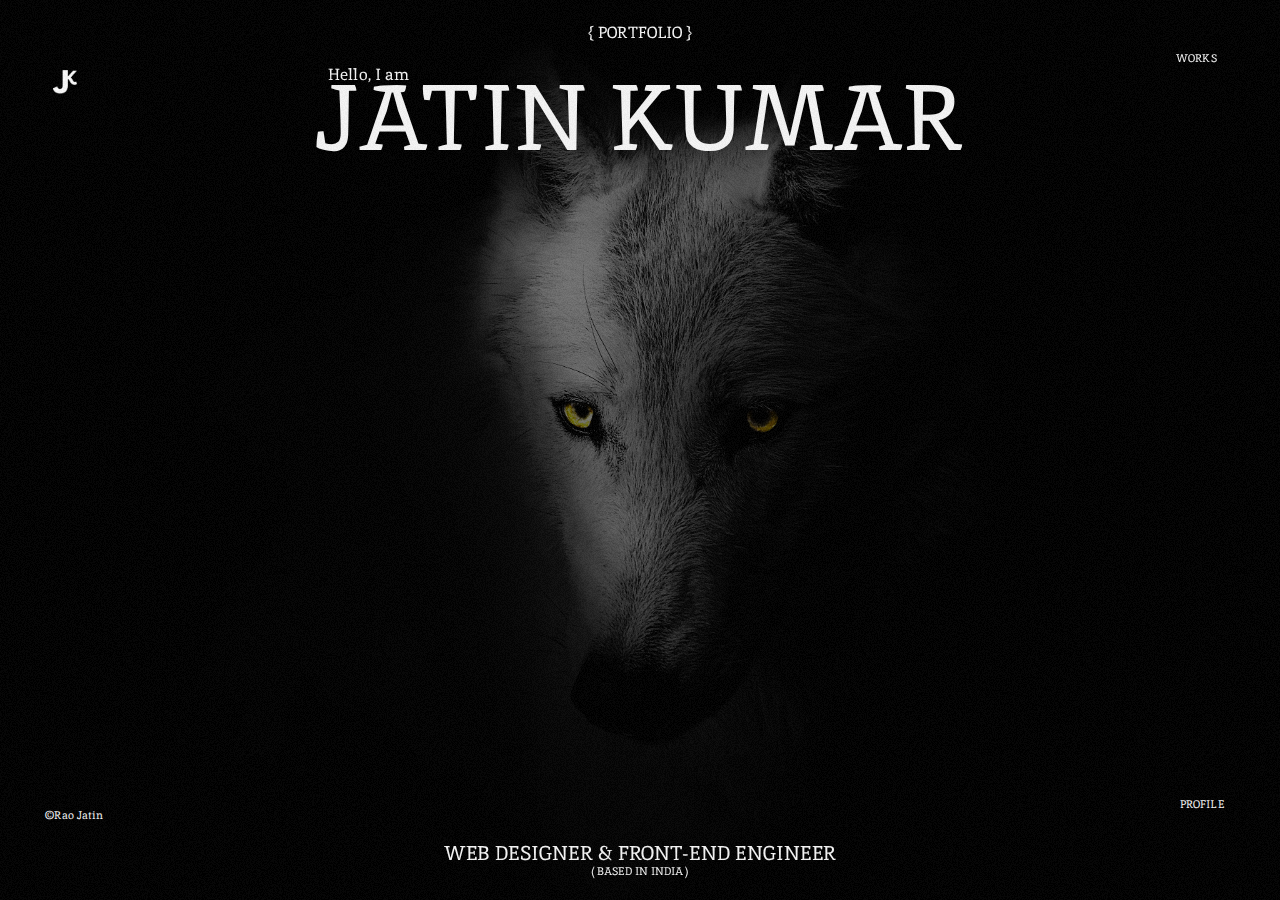
<file: index.html>
<!DOCTYPE html>
<html lang="en">
<head>
    <meta charset="UTF-8">
    <meta name="viewport" content="width=device-width, initial-scale=1.0">
    <link rel="preconnect" href="https://fonts.googleapis.com">
<link rel="preconnect" href="https://fonts.gstatic.com" crossorigin>
<link href="https://fonts.googleapis.com/css2?family=Inika:wght@400;700&display=swap" rel="stylesheet">
<link href="https://fonts.googleapis.com/css2?family=PT+Serif:ital,wght@0,400;0,700;1,400;1,700&display=swap" rel="stylesheet">
    <link rel="stylesheet" href="Script/style.css">
    <title>Rao Jatin</title>
</head>
<body>
    <!-- This is main body  -->
    <div class="root">
        <div class="layout">
            <!-- There is Noise Gif -->
            <div class="ng">
                <div class="ng_gif"></div>
            </div>
            <!-- Header starts -->
            <header style="transform: translate(0px, 0px); opacity: 1;">
                <div class="h_in">
                    <div class="logo">
                        <a href="#"><img src="/Asset/Logo.png" alt=""></a>
                    </div>
                    <div class="works">
                        <a href="#" class="rt">WORKS</a>
                    </div>
                </div>
            </header>
            <!-- Header End  -->

            <!-- Main Section  -->
            <div id="main_contents" class="f_fixed">
                <main>
                    <div class="wrapper" style="opacity: 1; filter: blur(0);">

                        <!-- Hero section Starts  -->
                        <section id="hero">
                            <div class="hero">
                                <div class="hero_headline">
                                    <div class="top_headline" style="transform: translate(0px, 0px); opacity: 1;">
                                        <span class="main_en">{ PORTFOLIO }</span>
                                        <span class="greating">Hello, I am</span>
                                        <h1 class="main_en">JATIN KUMAR</h1>
                                    </div>

                                    <div class="bottom_headline" style="transform: translate(0px, 0px); opacity: 1;">
                                        <p class="main_en">WEB DESIGNER & FRONT-END ENGINEER</p>
                                        <span class="main_en">( BASED IN INDIA )</span>
                                    </div>
                                </div>
                                <div class="hero_bg" style="filter: blur(0px); opacity: 1;"></div>
                            </div>
                        </section>
                        <!-- Hero section end  -->
                    </div>
                </main>

                <!-- Footer  -->
                <footer style="transform: translate(0px, 0px); opacity: 1;">
                    <div class="f_inner">
                        <div class="copyright">
                            <p>&copy;Rao Jatin</p>
                        </div>
                        <div class="profile_link">
                            <a href="#">PROFILE</a>
                        </div>
                    </div>
                </footer>
                <!-- Footer End  -->
            </div>
            <!-- Main section end  -->


        </div>
    </div>
</body>
</html>
</file>
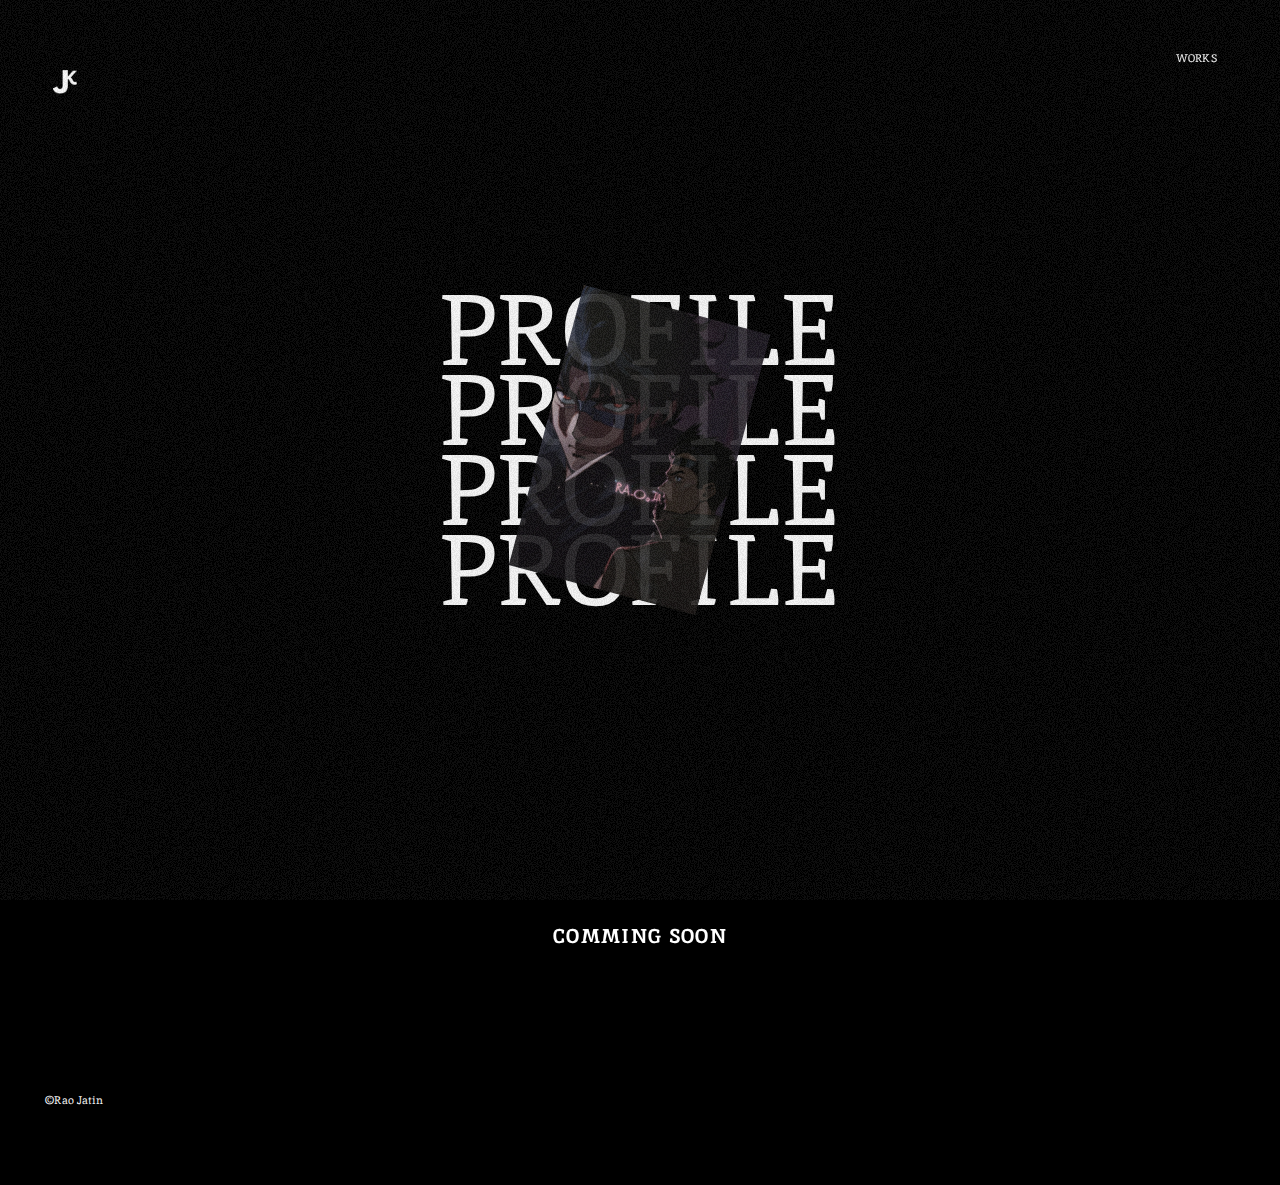
<file: pages/profile.html>
<!DOCTYPE html>
<html lang="en">
<head>
    <meta charset="UTF-8">
    <meta name="viewport" content="width=device-width, initial-scale=1.0">
    <link rel="preconnect" href="https://fonts.googleapis.com">
<link rel="preconnect" href="https://fonts.gstatic.com" crossorigin>
<link href="https://fonts.googleapis.com/css2?family=Inika:wght@400;700&display=swap" rel="stylesheet">
<link href="https://fonts.googleapis.com/css2?family=PT+Serif:ital,wght@0,400;0,700;1,400;1,700&display=swap" rel="stylesheet">
<link rel="stylesheet" href="../Script/style.css">
<link rel="stylesheet" href="../Script/style-profile.css">
    <title>Rao Jatin - PROFILE</title>
</head>
<body>
    <!-- This is main body  -->
    <div id="_next">
        <div class="layout">
            <!-- There is Noise Gif -->
            <div class="ng_profile">
                <div class="ng_gif_profile"></div>
            </div>
            <!-- Header starts -->
            <header style="transform: translate(0px, 0px); opacity: 1;">
                <div class="h_in">
                    <div class="logo">
                        <a href="#"><img src="/Asset/Logo.png" alt=""></a>
                    </div>
                    <div class="works">
                        <a href="works.html" class="rt">WORKS</a>
                    </div>
                </div>
            </header>
            <!-- Header End  -->

            <!-- Main Section  -->
            <div id="main_contents" class="f_fixed">
                <main>
                    <div class="wrapper" style="opacity: 1; filter: blur(0);">

                        <!-- Hero section Starts  -->
                        <section id="profile" class="profile">
                            <section id="profile_image">
                                <div class="profile_image_inner text_center" style="opacity: 1;">
                                    <div class="profile_image_word_bg">
                                        <span class="main_i_en block" style="opacity: 1; filter: blur(0px); transform: none;">PROFILE</span>
                                        <span class="main_i_en block" style="opacity: 1; filter: blur(0px); transform: none;">PROFILE</span>
                                        <span class="main_i_en block" style="opacity: 1; filter: blur(0px); transform: none;">PROFILE</span>
                                        <span class="main_i_en block" style="opacity: 1; filter: blur(0px); transform: none;">PROFILE</span>
                                    </div>

                                    <div class="profile_image_photo sub_en" style="opacity: 0.9; filter: blur(0px); transform: none;">
                                        <img src="../Asset/profile.jpg" alt="">
                                    </div>
                                </div>
                            </section>
                            <div class="commingsoon">
                                <p>COMMING SOON</p>
                            </div>
                        </section>
                        <!-- Hero section end  -->
                    </div>
                </main>

                <!-- Footer  -->
                <footer style="transform: translate(0px, 0px); opacity: 1;">
                    <div class="f_inner">
                        <div class="copyright">
                            <p>&copy;Rao Jatin</p>
                        </div>
                    </div>
                </footer>
                <!-- Footer End  -->
            </div>
            <!-- Main section end  -->


        </div>
    </div>
</body>
</html>
</file>
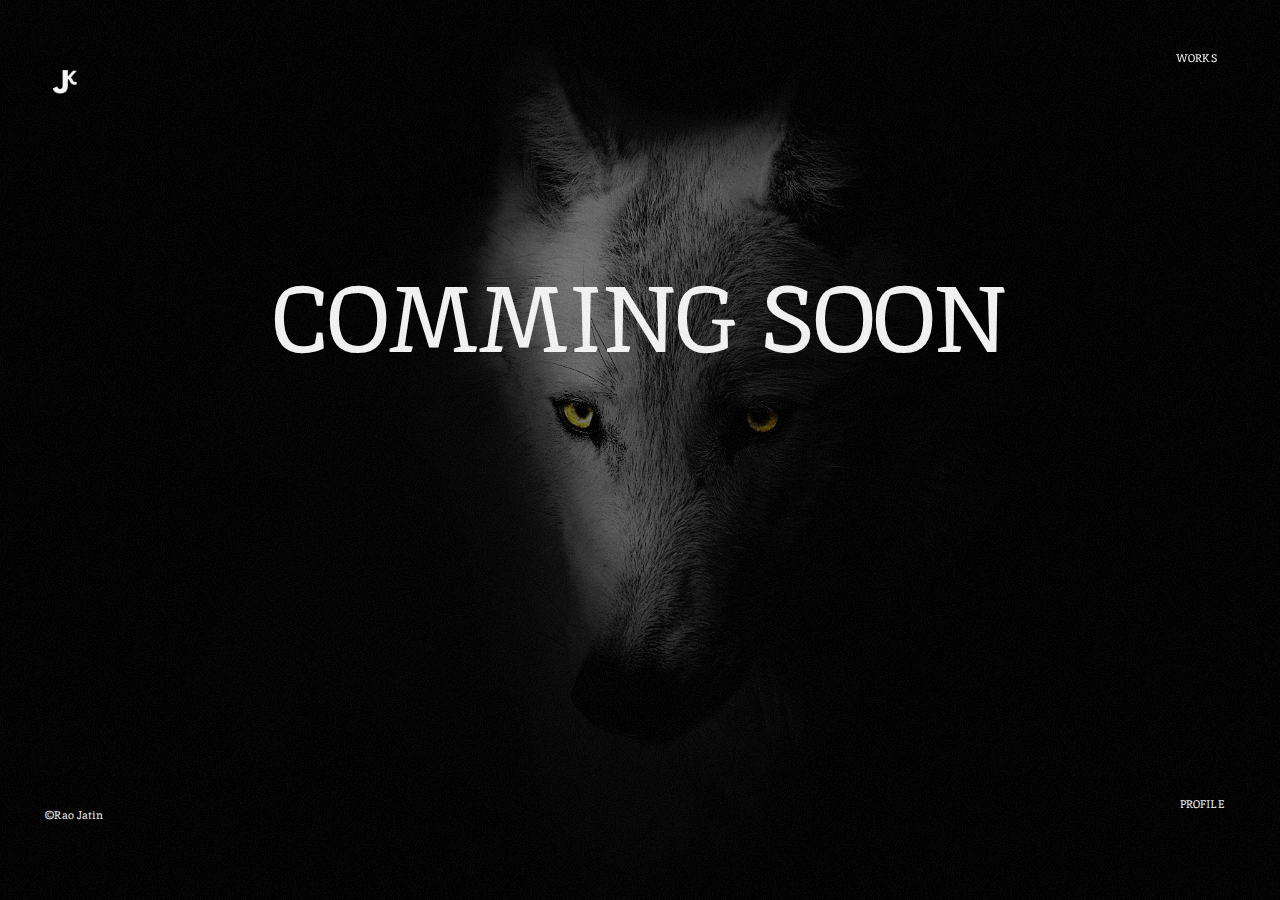
<file: pages/works.html>
<!DOCTYPE html>
<html lang="en">
<head>
    <meta charset="UTF-8">
    <meta name="viewport" content="width=device-width, initial-scale=1.0">
    <link rel="preconnect" href="https://fonts.googleapis.com">
<link rel="preconnect" href="https://fonts.gstatic.com" crossorigin>
<link href="https://fonts.googleapis.com/css2?family=Inika:wght@400;700&display=swap" rel="stylesheet">
<link href="https://fonts.googleapis.com/css2?family=PT+Serif:ital,wght@0,400;0,700;1,400;1,700&display=swap" rel="stylesheet">
    <link rel="stylesheet" href="../Script/style.css">
    <title>Rao Jatin - PROFILE</title>
</head>
<body>
    <!-- This is main body  -->
    <div class="root">
        <div class="layout">
            <!-- There is Noise Gif -->
            <div class="ng">
                <div class="ng_gif"></div>
            </div>
            <!-- Header starts -->
            <header style="transform: translate(0px, 0px); opacity: 1;">
                <div class="h_in">
                    <div class="logo">
                        <a href="#"><img src="/Asset/Logo.png" alt=""></a>
                    </div>
                    <div class="works">
                        <a href="#" class="rt">WORKS</a>
                    </div>
                </div>
            </header>
            <!-- Header End  -->

            <!-- Main Section  -->
            <div id="main_contents" class="f_fixed">
                <main>
                    <div class="wrapper" style="opacity: 1; filter: blur(0);">

                        <!-- Hero section Starts  -->
                        <section id="hero">
                            <div class="hero">
                                <div class="hero_headline">
                                    <div class="top_headline" style="transform: translate(0px, 450%); opacity: 1;">
                                        <h1 class="main_en">COMMING SOON</h1>
                                    </div>

                                    <!-- <div class="bottom_headline" style="transform: translate(0px, 0px); opacity: 1;">
                                        <p class="main_en">WEB DESIGNER & FRONT-END ENGINEER</p>
                                        <span class="main_en">( BASED IN INDIA )</span>
                                    </div> -->
                                </div>
                                <div class="hero_bg" style="filter: blur(0px); opacity: 1;"></div>
                            </div>
                        </section>
                        <!-- Hero section end  -->
                    </div>
                </main>

                <!-- Footer  -->
                <footer style="transform: translate(0px, 0px); opacity: 1;">
                    <div class="f_inner">
                        <div class="copyright">
                            <p>&copy;Rao Jatin</p>
                        </div>
                        <div class="profile_link">
                            <a href="/pages/profile.html">PROFILE</a>
                        </div>
                    </div>
                </footer>
                <!-- Footer End  -->
            </div>
            <!-- Main section end  -->


        </div>
    </div>
</body>
</html>
</file>
<file: Script/style.css>
/* Starting styles  */
* {
    box-sizing: border-box;
    border: 0 solid;
}

html, body {
    overflow: hidden;
    height: 100vh;
    margin: 0;
    min-height: calc(var(--vh, 1vh)* 100);
}

html{
    background: #000000;
    color: #f4f4f4;
    font-family: "Inika", serif !important;
    font-size: calc(100vw / 192);
    line-height: 1.6 !important;
    letter-spacing: .02rem;
}

body {
    margin: 0;
    line-height: inherit;
    font-size: 1.6rem;
    scroll-behavior: smooth;
    text-rendering: optimizelegibility;
    font-feature-settings: "palt";
    cursor: url('/Asset/Normal.cur'), auto;
}

/* Noice Gif styling */
.ng{
    position: fixed;
    width: 100%;
    height: 100vh;
    min-height: calc(var(--vh, 1vh)* 100);
    pointer-events: none;
    opacity: .026;
    z-index: 9999
}

.ng_gif{
    position: absolute;
    width: 100%;
    height: 100%;
    background-image: url(/Asset/noise.gif);
}

/* header styling */
header{
    width: 100vw;
    padding: 8rem;
    position: fixed;
    z-index: 999;
}

header .h_in{
    display: flex;
    justify-content: space-between;
}

a{
    color: inherit;
    text-decoration: inherit;
    border-radius: 50px;
    border: 1.5rem solid transparent;
    transition: all 0.3s ease;
}

  a:hover {
    color: rgb(255, 255, 255);
    /* Glass Effect  */
    background-color: rgba(255, 255, 255, 0.234);
    box-shadow: 0 8px 32px rgba(0, 0, 0, 0.37);
    backdrop-filter: blur(80px);
    cursor: url('/Asset/icons8-select-40.png'), auto;
  }

header .logo img{
    width: 3.5rem;
    height: auto;
}
img, video {
    max-width: 100%;
    height: auto;
}
audio, canvas, embed, iframe, img, object, svg, video {
    display: block;
}

header .works {
    position: relative;
    top: -.5rem;
}
/* Header End  */

/* .wrapper {
    height: 100vh;
    display: flex;
    justify-content: center;
    align-items: center;
    flex-direction: column;
} */

/* Main Style start  */
#preloader, .f_fixed {
    min-height: calc(var(--vh, 1vh)* 100);
}

.f_fixed {
    position: relative;
}

.main_en, .main_i_en {
    font-weight: 400;
    word-wrap: break-word;
    letter-spacing: -.01rem;
}
.main_en {
    font-family:  "Inika", serif !important;
}


/* Hero Style Start  */
.hero, .hero_bg {
    min-width: 100%;
    min-height: calc(var(--vh, 1vh)* 100);
}

.hero {
    position: relative;
}

.hero_headline {
    min-width: 100%;
    min-height: calc(var(--vh, 1vh)* 100);
    padding-top: 3rem;
    padding-bottom: 3rem;
    text-align: center;
    display: flex;
    justify-content: space-between;
    flex-direction: column;
}

.hero_headline .top_headline span {
    display: block;
    font-size: 2.4rem;
    margin-bottom: 2.4rem;
}


.hero_headline .top_headline .greating {
    text-align: left; /* Align text to the left */
    margin-bottom: 0; /* Remove extra margin */
    padding-left: 49.2rem;
    width: auto; /* Adjust the width to fit content */
}


.hero_headline .top_headline h1 {
    margin: -2.5rem;
    font-size: 14rem;
    line-height: 1;
    mix-blend-mode: color-dodge; /* Apply color-dodge blend mode */
}

.hero_headline .bottom_headline p {
    font-size: 3rem;
    line-height: 1;
    margin: 0;
}

.hero_headline .bottom_headline span {
    font-size: 1.6rem;
}

.hero_bg {
    position: absolute;
    top: 0;
    left: 0;
    z-index: -1;
    background-image: url(/Asset/wolf-black-background.png);
    background-position: 50%;
    background-size: cover;
    background-repeat: no-repeat;
}
.hero_bg::before {
    content: "";
    position: absolute;
    top: 0;
    left: 0;
    width: 100%;
    height: 100%;
    background-color: rgba(0, 0, 0, 0.5); /* Add an overlay to further dim */
    z-index: -1; /* Keep it behind the content */
}

/* Hero End and Footer Start  */
footer {
    min-width: 100%;
    position: absolute;
    padding: 0.8rem;
    bottom: 8rem;
    z-index: 999;
}
.f_inner {
    display: flex;
    justify-content: space-between;
    padding: 1rem 6rem;
}
.copyright{
    cursor: default;
}
.profile_link {
    position: relative;
    z-index: 999;
}
.rolling-text {
    display: inline-block;
    height: 1.88rem;
    text-decoration: none;
    overflow: hidden;
}

/* Dedicated styleing for profile page */
/* noice gif profile  */
.ng_profile{
    position: fixed;
    width: 100%;
    height: 100vh;
    min-height: calc(var(--vh, 1vh)* 100);
    pointer-events: none;
    opacity: 0.055;
    z-index: 9999
}

.ng_gif_profile{
    position: absolute;
    width: 100%;
    height: 100%;
    background-image: url(/Asset/noise.gif);
}
/* Profile section styling */
.profile{
    padding-bottom: 32rem;
}
.profile_image_inner {
    min-height: calc(var(--vh, 1vh)* 100);
    position: relative;
    display: flex;
    justify-content: center;
    align-items: center;
}

.text-center {
    text-align: center;
}

/* Profile image word background styling */
.profile_image_word_bg span{
    line-height: .8;
    font-size: 15rem;
}

.main_i_en{
    font-family:  "Inika", serif !important;
}

.block{
    display: block;;
}
.profile_image_photo{
    position: absolute;
}

.profile_image_photo img{
    width: 29rem !important;
    height: auto;
    transform: rotate(15deg);
}

/* comming soon massage */
.commingsoon{
    font-size: 3rem;
    font-weight: 700;
    color: #fff;
    text-transform: uppercase;
    letter-spacing: 0.2rem;
    text-align: center;
}
</file>
<file: Script/style-profile.css>
div{
    display: block;
    unicode-bidi: isolate;
}

html, body {
    overflow: visible;
    height: 100vh;
    margin: 0;
    min-height: calc(var(--vh, 1vh)* 100);
}
</file>
